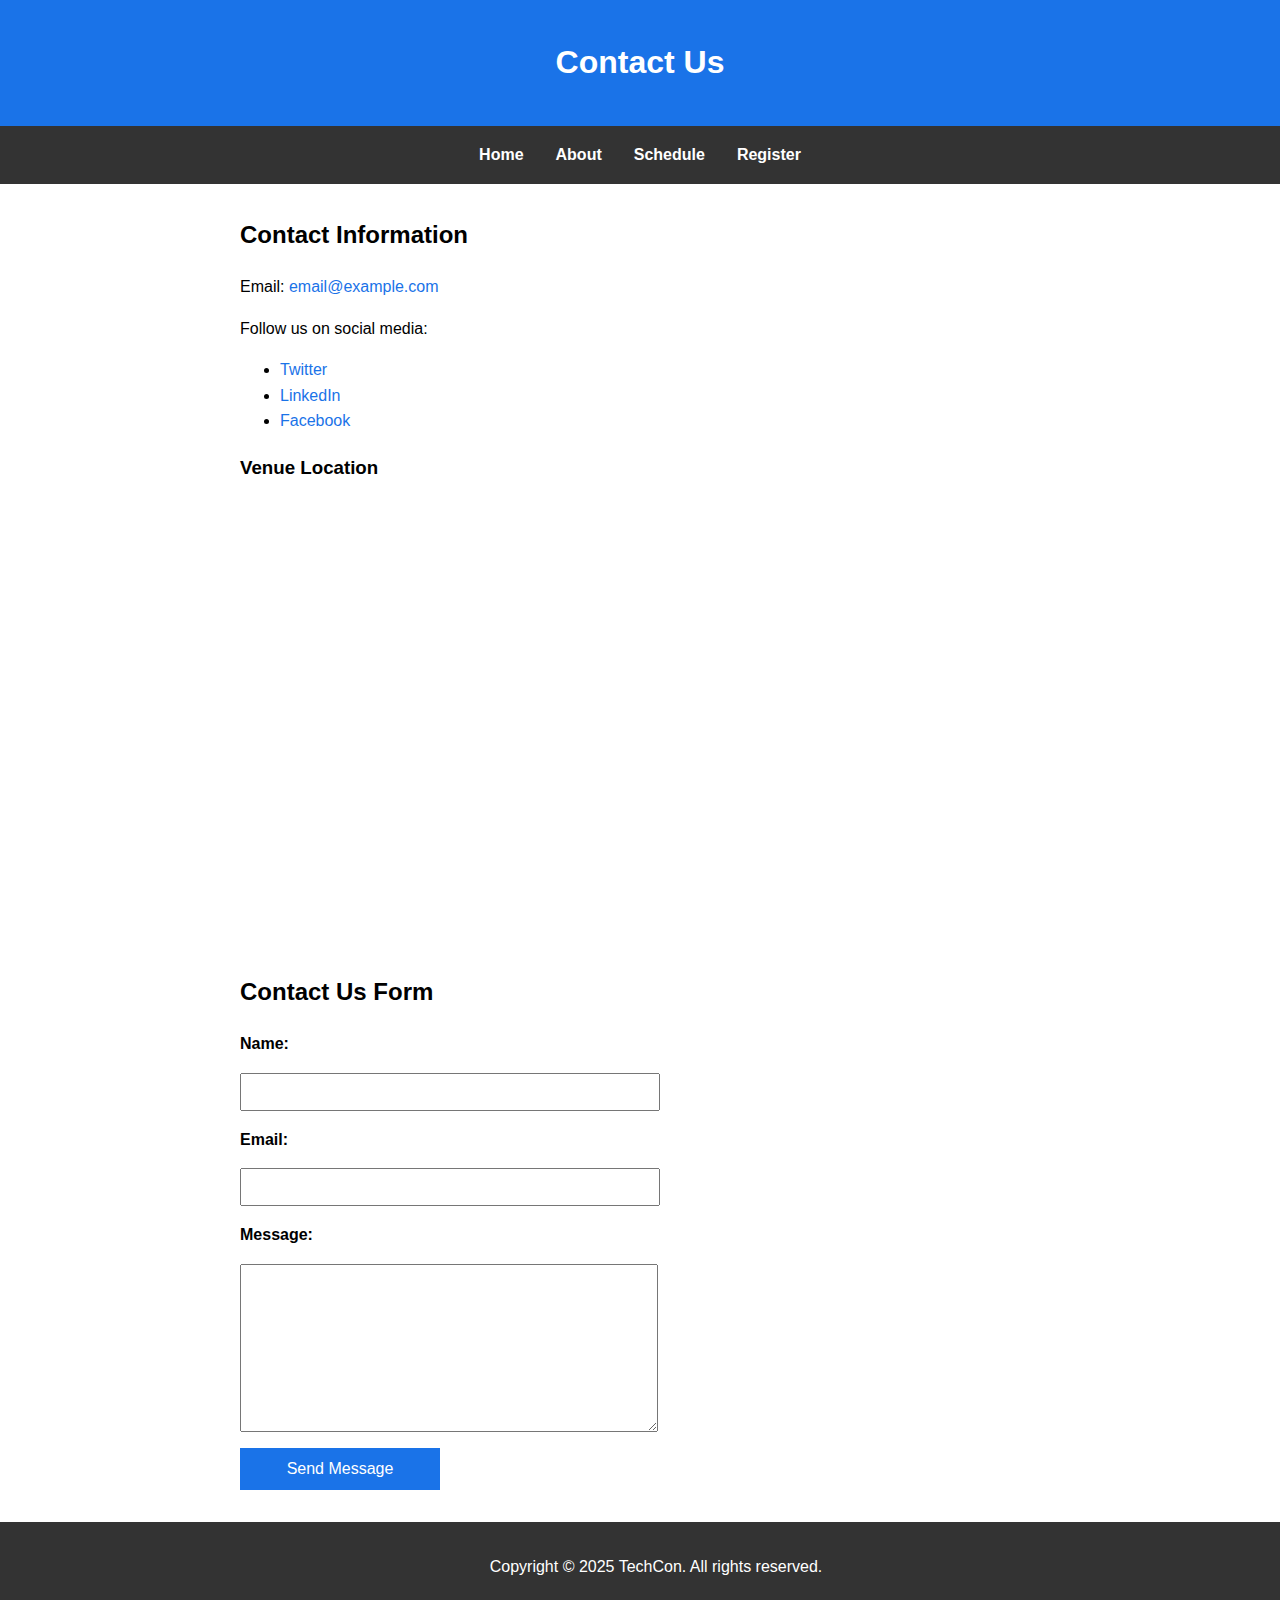
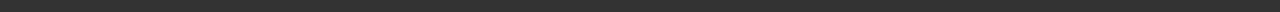
<file: techcon_website/contact.html>
<!DOCTYPE html>
<html lang="en">
<head>
    <meta charset="UTF-8">
    <meta name="viewport" content="width=device-width, initial-scale=1.0">
    <meta name="description" content="Contact TechCon 2024 for inquiries and connect with us via email or social media.">
    <title>Contact Us</title>
    <style>
        body { font-family: Arial, sans-serif; margin: 0; padding: 0; line-height: 1.6; }
        header { background-color: #1a73e8; color: white; text-align: center; padding: 1rem; }
        nav { background-color: #333; padding: 1rem; }
        nav ul { list-style: none; padding: 0; margin: 0; display: flex; justify-content: center; gap: 2rem; }
        nav a { color: white; text-decoration: none; font-weight: bold; }
        nav a:hover { text-decoration: underline; }
        main { max-width: 800px; margin: 2rem auto; padding: 0 1rem; }
        .contact-info, .contact-form { margin-bottom: 2rem; }
        .contact-info a { color: #1a73e8; text-decoration: none; }
        .contact-info a:hover { text-decoration: underline; }
        iframe { width: 100%; height: 400px; border: 0; margin: 1rem 0; }
        form { display: flex; flex-direction: column; gap: 1rem; }
        label { font-weight: bold; }
        input[type="text"], input[type="email"], textarea { padding: 0.5rem; font-size: 1rem; width: 100%; max-width: 400px; }
        textarea { height: 150px; resize: vertical; }
        button { background-color: #1a73e8; color: white; padding: 0.75rem; border: none; cursor: pointer; font-size: 1rem; width: 200px; }
        button:hover { background-color: #1557b0; }
        footer { background-color: #333; color: white; text-align: center; padding: 1rem; position: relative; bottom: 0; width: 100%; }
    </style>
</head>
<body>
    <header>
        <h1>Contact Us</h1>
    </header>
    <nav>
        <ul>
            <li><a href="index.html">Home</a></li>
            <li><a href="about.html">About</a></li>
            <li><a href="schedule.html">Schedule</a></li>
            <li><a href="register.html">Register</a></li>
        </ul>
    </nav>
    <main>
        <section class="contact-info">
            <h2>Contact Information</h2>
            <p>Email: <a href="mailto:email@example.com">email@example.com</a></p>
            <p>Follow us on social media:</p>
            <ul>
                <li><a href="https://twitter.com/techcon" target="_blank">Twitter</a></li>
                <li><a href="https://linkedin.com/company/techcon" target="_blank">LinkedIn</a></li>
                <li><a href="https://facebook.com/techcon" target="_blank">Facebook</a></li>
            </ul>
            <h3>Venue Location</h3>
            <iframe src="https://www.google.com/maps/embed?pb=!1m18!1m12!1m3!1d3151.835434509374!2d-122.41941568468144!3d37.77492977975971!2m3!1f0!2f0!3f0!3m2!1i1024!2i768!4f13.1!3m3!1m2!1s0x8085808f5d6b3a2d%3A0x9c5c4e2c1b6b8f8!2sSan%20Francisco%2C%20CA%2C%20USA!5e0!3m2!1sen!2sus!4v1699999999999!5m2!1sen!2sus" allowfullscreen loading="lazy"></iframe>
        </section>
        <section class="contact-form">
            <h2>Contact Us Form</h2>
            <form action="/submit" method="post">
                <label for="name">Name:</label>
                <input type="text" id="name" name="name" required>
                
                <label for="email">Email:</label>
                <input type="email" id="email" name="email" required>
                
                <label for="message">Message:</label>
                <textarea id="message" name="message" required></textarea>
                
                <button type="submit">Send Message</button>
            </form>
        </section>
    </main>
    <footer>
        <p>Copyright &copy; 2025 TechCon. All rights reserved.</p>
    </footer>
</body>
</html>
</file>
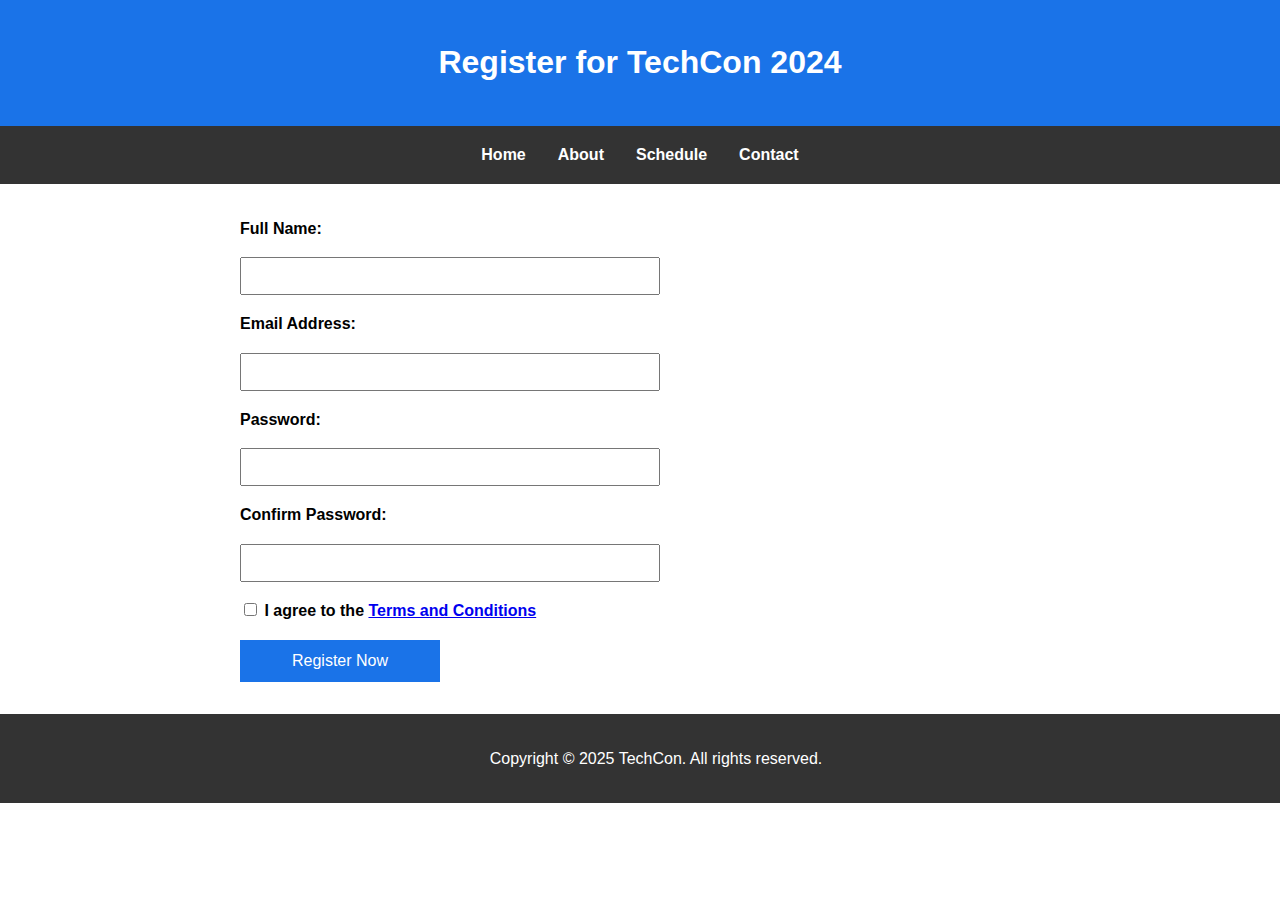
<file: techcon_website/register.html>
<!DOCTYPE html>
<html lang="en">
<head>
    <meta charset="UTF-8">
    <meta name="viewport" content="width=device-width, initial-scale=1.0">
    <meta name="description" content="Register for TechCon 2024 to join the premier technology conference.">
    <title>Register for TechCon 2024</title>
    <style>
        body { font-family: Arial, sans-serif; margin: 0; padding: 0; line-height: 1.6; }
        header { background-color: #1a73e8; color: white; text-align: center; padding: 1rem; }
        nav { background-color: #333; padding: 1rem; }
        nav ul { list-style: none; padding: 0; margin: 0; display: flex; justify-content: center; gap: 2rem; }
        nav a { color: white; text-decoration: none; font-weight: bold; }
        nav a:hover { text-decoration: underline; }
        main { max-width: 800px; margin: 2rem auto; padding: 0 1rem; }
        form { display: flex; flex-direction: column; gap: 1rem; }
        label { font-weight: bold; }
        input[type="text"], input[type="email"], input[type="password"] { padding: 0.5rem; font-size: 1rem; width: 100%; max-width: 400px; }
        button { background-color: #1a73e8; color: white; padding: 0.75rem; border: none; cursor: pointer; font-size: 1rem; width: 200px; }
        button:hover { background-color: #1557b0; }
        footer { background-color: #333; color: white; text-align: center; padding: 1rem; position: relative; bottom: 0; width: 100%; }
    </style>
</head>
<body>
    <header>
        <h1>Register for TechCon 2024</h1>
    </header>
    <nav>
        <ul>
            <li><a href="index.html">Home</a></li>
            <li><a href="about.html">About</a></li>
            <li><a href="schedule.html">Schedule</a></li>
            <li><a href="contact.html">Contact</a></li>
        </ul>
    </nav>
    <main>
        <form action="/submit" method="post">
            <label for="name">Full Name:</label>
            <input type="text" id="name" name="name" required>
            
            <label for="email">Email Address:</label>
            <input type="email" id="email" name="email" required>
            
            <label for="password">Password:</label>
            <input type="password" id="password" name="password" required>
            
            <label for="confirm-password">Confirm Password:</label>
            <input type="password" id="confirm-password" name="confirm-password" required>
            
            <label>
                <input type="checkbox" name="terms" required>
                I agree to the <a href="terms.html">Terms and Conditions</a>
            </label>
            
            <button type="submit">Register Now</button>
        </form>
    </main>
    <footer>
        <p>Copyright &copy; 2025 TechCon. All rights reserved.</p>
    </footer>
</body>
</html>
</file>
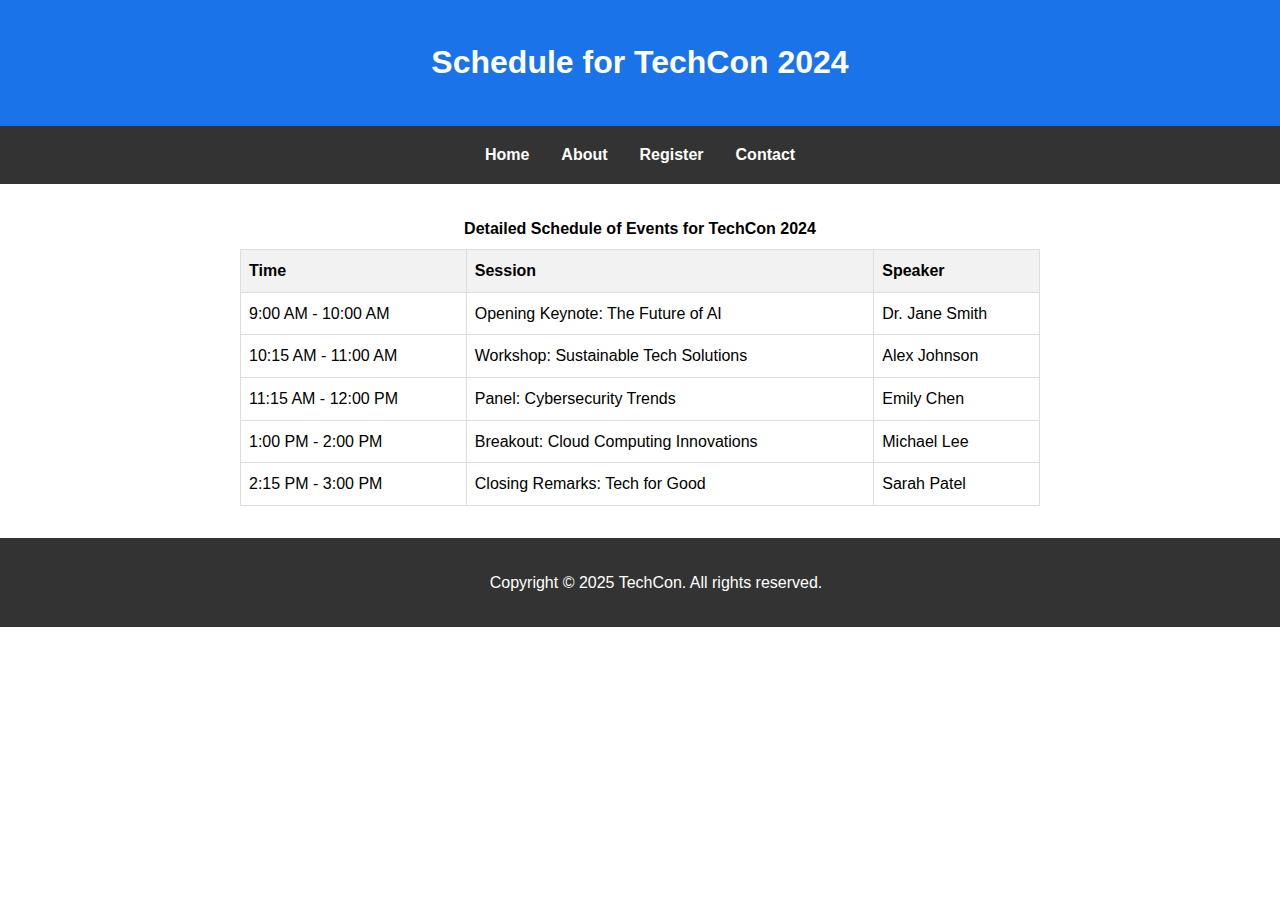
<file: techcon_website/schedule.html>
<!DOCTYPE html>
<html lang="en">
<head>
    <meta charset="UTF-8">
    <meta name="viewport" content="width=device-width, initial-scale=1.0">
    <meta name="description" content="View the detailed schedule of events and speakers for TechCon 2024.">
    <title>Schedule for TechCon 2024</title>
    <style>
        body { font-family: Arial, sans-serif; margin: 0; padding: 0; line-height: 1.6; }
        header { background-color: #1a73e8; color: white; text-align: center; padding: 1rem; }
        nav { background-color: #333; padding: 1rem; }
        nav ul { list-style: none; padding: 0; margin: 0; display: flex; justify-content: center; gap: 2rem; }
        nav a { color: white; text-decoration: none; font-weight: bold; }
        nav a:hover { text-decoration: underline; }
        main { max-width: 800px; margin: 2rem auto; padding: 0 1rem; }
        table { width: 100%; border-collapse: collapse; margin-bottom: 2rem; }
        th, td { border: 1px solid #ddd; padding: 0.5rem; text-align: left; }
        th { background-color: #f2f2f2; }
        caption { font-weight: bold; margin-bottom: 0.5rem; }
        footer { background-color: #333; color: white; text-align: center; padding: 1rem; position: relative; bottom: 0; width: 100%; }
    </style>
</head>
<body>
    <header>
        <h1>Schedule for TechCon 2024</h1>
    </header>
    <nav>
        <ul>
            <li><a href="index.html">Home</a></li>
            <li><a href="about.html">About</a></li>
            <li><a href="register.html">Register</a></li>
            <li><a href="contact.html">Contact</a></li>
        </ul>
    </nav>
    <main>
        <table>
            <caption>Detailed Schedule of Events for TechCon 2024</caption>
            <tr>
                <th scope="col">Time</th>
                <th scope="col">Session</th>
                <th scope="col">Speaker</th>
            </tr>
            <tr>
                <td>9:00 AM - 10:00 AM</td>
                <td>Opening Keynote: The Future of AI</td>
                <td>Dr. Jane Smith</td>
            </tr>
            <tr>
                <td>10:15 AM - 11:00 AM</td>
                <td>Workshop: Sustainable Tech Solutions</td>
                <td>Alex Johnson</td>
            </tr>
            <tr>
                <td>11:15 AM - 12:00 PM</td>
                <td>Panel: Cybersecurity Trends</td>
                <td>Emily Chen</td>
            </tr>
            <tr>
                <td>1:00 PM - 2:00 PM</td>
                <td>Breakout: Cloud Computing Innovations</td>
                <td>Michael Lee</td>
            </tr>
            <tr>
                <td>2:15 PM - 3:00 PM</td>
                <td>Closing Remarks: Tech for Good</td>
                <td>Sarah Patel</td>
            </tr>
        </table>
    </main>
    <footer>
        <p>Copyright &copy; 2025 TechCon. All rights reserved.</p>
    </footer>
</body>
</html>
</file>
